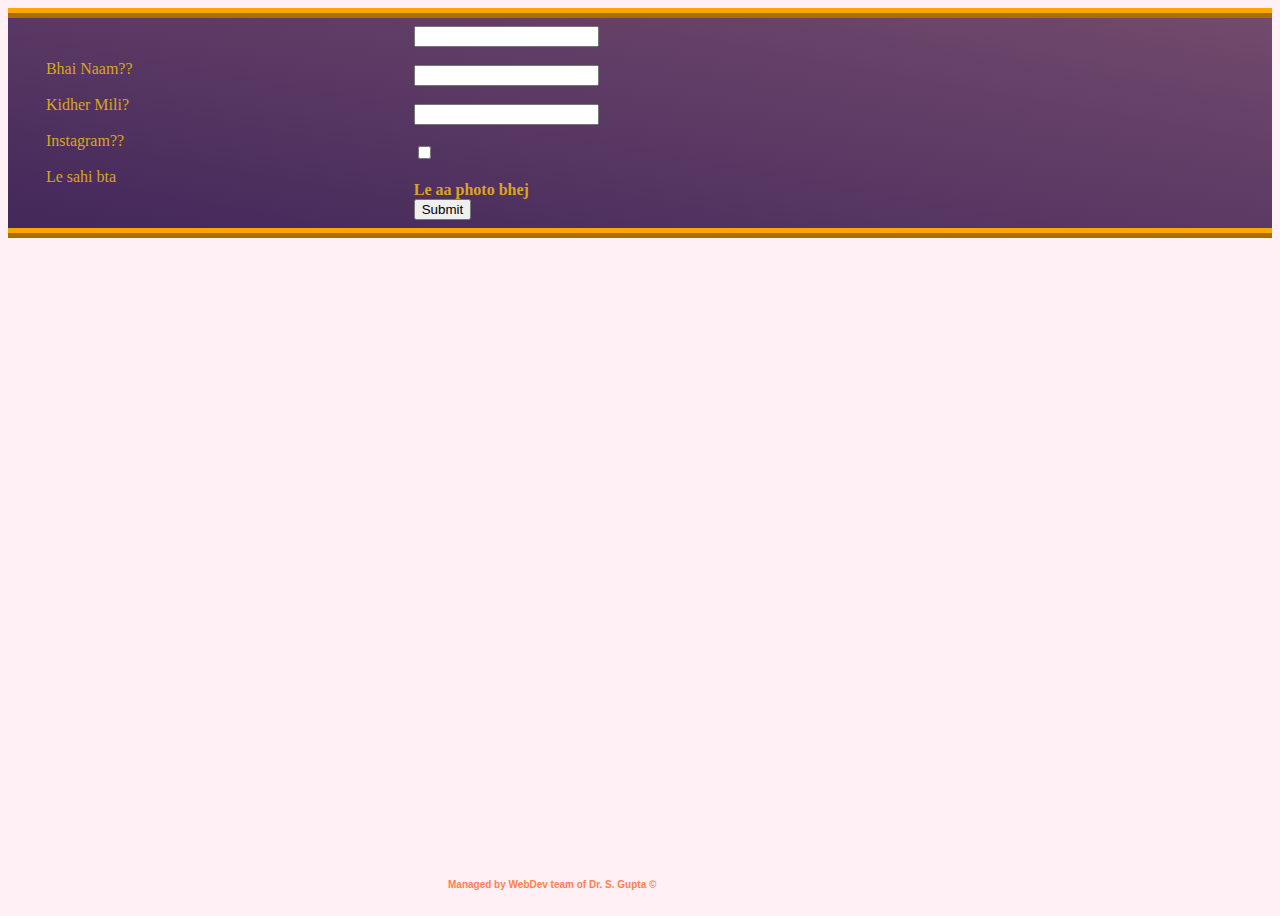
<file: project1B.html>
<!Doctype html>
<html lang="en" dir="ltr">

<head>
  <meta charset="utf-8">
  <title> A Greater Cause </title>
<meta name="viewport" content="width=device-width, initial-scale=1" />
  <link rel="stylesheet" href="project1Bstyles.css">
  </head>

  <body>
  <div class=bg> <hr>
    <div class="fullpower">
      <div class="form">
        <form action="https://wa.me/+919166740542?text=SAARI_bhej_rha_hu" method="text/plain">
        <label>Bhai Naam??</label><br><br>
        <label>Kidher Mili?</label><Br><br>
        <label>Instagram??</label><br><br>
        <label>Le sahi bta</label><Br>


      </div>
      <div class="formentries">
     
        <input type="text" name="Naam= " value=""><br><br>
        <input type="text" name=". I found her on " value=""><br><br>
        <input type="text" name=". Username= " value=""><br><br>
        <input type="checkbox" name="" value=""><br><br>
        <label><strong>Le aa photo bhej<strong></label><br>
        <input type="submit">

      </form>
      </div>

    </div>
    <hr>
  </div>
  <div style="position: absolute; bottom:10px; width:65%; bottom:0px; color:coral; font-family: arial; left:35% ; font-size: 10px;">
    <p> Managed by WebDev team of Dr. S. Gupta ©
  </p> </div>

  </body>
  </html>
</file>
<file: project1Bstyles.css>
body {background: lavenderblush;
    font-family: Verdana;
  color: goldenrod;
min-height:100vh;

  }
.fullpower {
      padding: 0 0 0 3%;
        width=93%;
      display: flex;
      flex-direction:row;
      flex-wrap: wrap;
      align-items: center;

}

.form { vertical-align:top;

  width: 30%;
}
.bg {background: linear-gradient( to top right, #42275a ,#734b6d);}
hr {width:100%;
  border-style: none;
  border-top-style: ridge;
  border-width: 10px;
  border-color:orange;}
.formentries {width:30%;}
</file>
